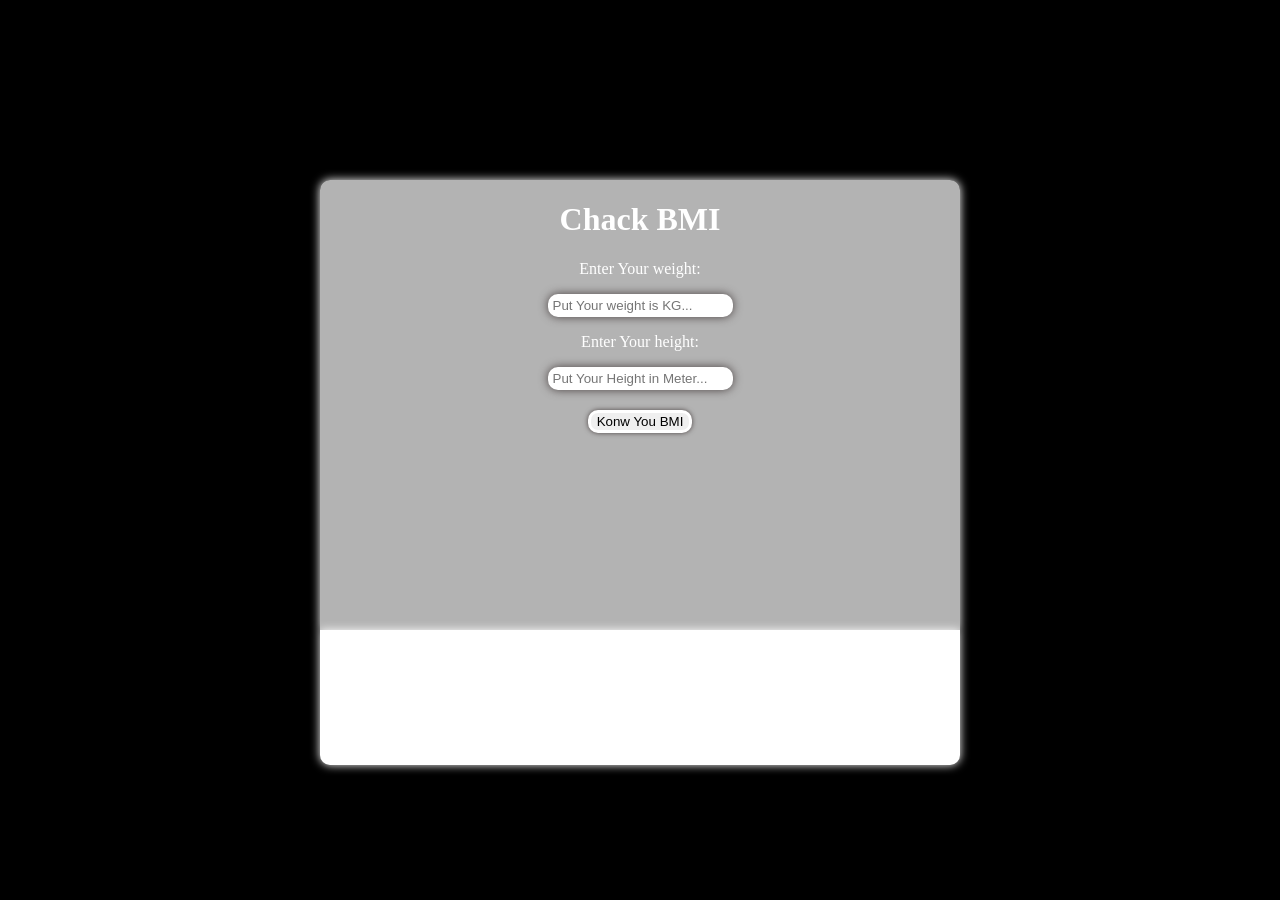
<file: index.html>
<!DOCTYPE html>
<html lang="en">
<head>
    <meta charset="UTF-8">
    <title>Chack BMI</title>
    <link rel="stylesheet" href="Style.css">
</head>
<body>
        <div class="main">
            <h1>Chack BMI</h1>
            
            <div class="inweight">
                <p for="weight">Enter Your weight:</p>
                <input id="weight" type="text" placeholder="Put Your weight is KG..." required>
            </div>
            <div class="inheight">
                <p for="height">Enter Your height:</p>
                <input  id="height" type="text" placeholder="Put Your Height in Meter..." required>
            </div>
            <div>
                <button style="margin: 20px;" id="res">Konw You BMI</button>
            </div>
            <div class="answer">
                <p id="res-num"></p>
                <p id="res-word"></p>
            </div>
        </div>
</body>
<script src="Script.JS"></script>
</html>
</file>
<file: Style.css>
body {
    background-color:rgba(0, 0, 0, 1); 
}

.main::-webkit-scrollbar {
    width: 0px;
}

.answer::-webkit-scrollbar {
    width: 0px;
}

body::-webkit-scrollbar {
    display: none;
}
.main{
    position: fixed;
    top:20%;
    left: 25%;
    width: 50%;
    height: 50%;
    background-color: rgba(255, 255, 255,.7);
    text-align: center;
    color: rgb(255, 255, 255);
    border-top-right-radius: 10px;
    border-top-left-radius: 10px;
    margin: 0px;
    overflow: scroll;
    box-shadow: 0px 0px 10px white;
}

.answer{
    position: fixed;
    background-color: white;
    border-radius: px;
    color: rgb(42, 52, 106);
    font-size: auto;
    top:70%;
    width: 50%;
    height: 15%;
    justify-content: center;
    align-items: center;
    overflow: scroll;
    border-bottom-right-radius:10px;
    border-bottom-left-radius: 10px;
    box-shadow: 0px 0px 10px white;
}

input{
    width: 175px; 
    border-radius: 10px;
    border: solid white;
    box-shadow: 0px 0px 10px rgb(74, 66, 66);
}

button{
    position: relative;
    border-radius: 10px;
    border: solid white;
    box-shadow: 0px 0px 5px rgb(74, 66, 66);
}
</file>
